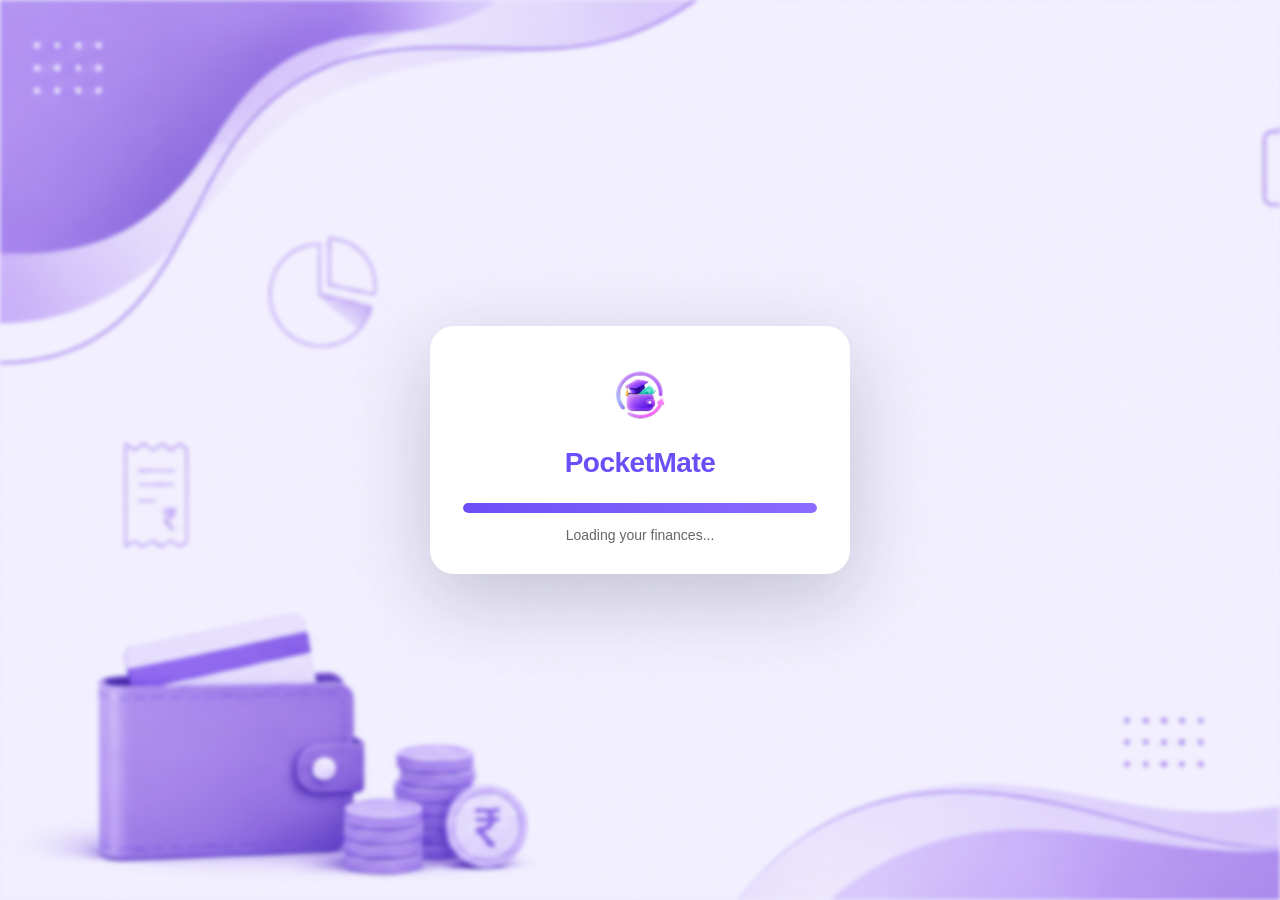
<file: Index.html>
<!DOCTYPE html>
<html lang="en">
<head>
  <meta charset="UTF-8">
  <meta name="viewport" content="width=device-width, initial-scale=1.0">
  <title>PocketMate</title>
  <meta http-equiv="refresh" content="5;url=homepage.html">
  <style>
    *{
      margin: 0;
      padding: 0;
      box-sizing: border-box;
    }
    html,
    body{
      width: 100%;
      height: 100%;
    }
    body{
      font-family: Arial, Helvetica, sans-serif;
      overflow: hidden;
      background: #F8F8FE;
    }
    .loading-screen{
      position: relative;
      width: 100%;
      height: 100vh;
      display: flex;
      align-items: center;
      justify-content: center;
      padding: 24px;
      isolation: isolate;
      overflow: hidden;
      background: #F8F8FE;
    }
    .loading-screen::before {
      content: "";
      position: absolute;
      inset: 0;
      z-index: -2;
      background-image: url("images/loading.png");
      background-position: cover;
      background-repeat: no-repeat;
      background-size:cover;
      filter: blur(2px);
    }
    .loading-screen::after {
      content: "";
      position: absolute;
      inset: 0;
      z-index: -1;
      background: rgba(108, 78, 246, 0.08);
      pointer-events: none;
    }
  
    .loading-container {
      width: min(420px, 92vw);
      padding: 34px 32px 30px;
      text-align: center;
      background: #ffffff;
      border: 1px solid rgba(255, 255, 255, 0.8);
      border-radius: 24px;
      box-shadow: 0 24px 80px rgba(30, 31, 59, 0.22);
      animation: popIn 0.55s ease-out both;
    }
    .logo {
      width: 72px;
      height: 72px;
      margin: 0 auto 14px;
    }
    .logo img {
      width: 100%;
      height: 100%;
      display: block;
      object-fit: contain;
    }
    .site-name {
      margin-bottom: 24px;
      color: #6C4EF6;
      font-size: 28px;
      font-weight: 700;
      letter-spacing: -0.5px;
    }
    .loading-bar {
      position: relative;
      width: 100%;
      height: 10px;
      overflow: hidden;
      border-radius:999px;
      background: #ECE8FF;
      box-shadow: inset 0 1px 2px rgba(108, 78, 246, 0.12);
    }
    .loading-progress {
      position: absolute;
      top: 0;
      left: 0;
      width: 0%;
      height: 100%;
      border-radius: inherit;
      background: linear-gradient(
        90deg,
        #6C4EF6,
        #8B6CFF,
        #6C4EF6
      );
      background-size: 200% 100%;
      box-shadow: 0 0 18px rgba(108, 78, 246, 0.35);
      animation:
        fillBar 5s cubic-bezier(0.65, 0, 0.35, 1) forwards,
        shimmer 1.2s linear infinite;
    }
    .loading-text {
      margin-top: 14px;
      color: #666;
      font-size: 14px;
      font-weight: 500;
    }
    @keyframes fillBar {
      from {
        width: 0%;
      }
      to {
        width: 100%;
      }
    }
    @keyframes shimmer {
      from {
        background-position: 200% 0;
      }
      to {
        background-position: -200% 0;
      }
    }
    @keyframes popIn {
      from {
        opacity: 0;
        transform: translateY(14px) scale(0.98);
      }
      to {
        opacity: 1;
        transform: translateY(0) scale(1);
      }
    }
    @media (prefers-reduced-motion: reduce) {
      .loading-container {
        animation: none;
      }
      .loading-progress {
        animation: fillBar 5s linear forwards;
      }
    }
  </style>
</head>
<body>
  <main class="loading-screen">
    <section class="loading-container">
      <div class="logo">
        <img src="images/logo.png" alt="PocketMate Logo">
      </div>
      <h1 class="site-name">PocketMate</h1>
      <div class="loading-bar">
        <div class="loading-progress"></div>
      </div>
      <p class="loading-text">Loading your finances...</p>
    </section>
  </main>
</body>
</html>
</file>
